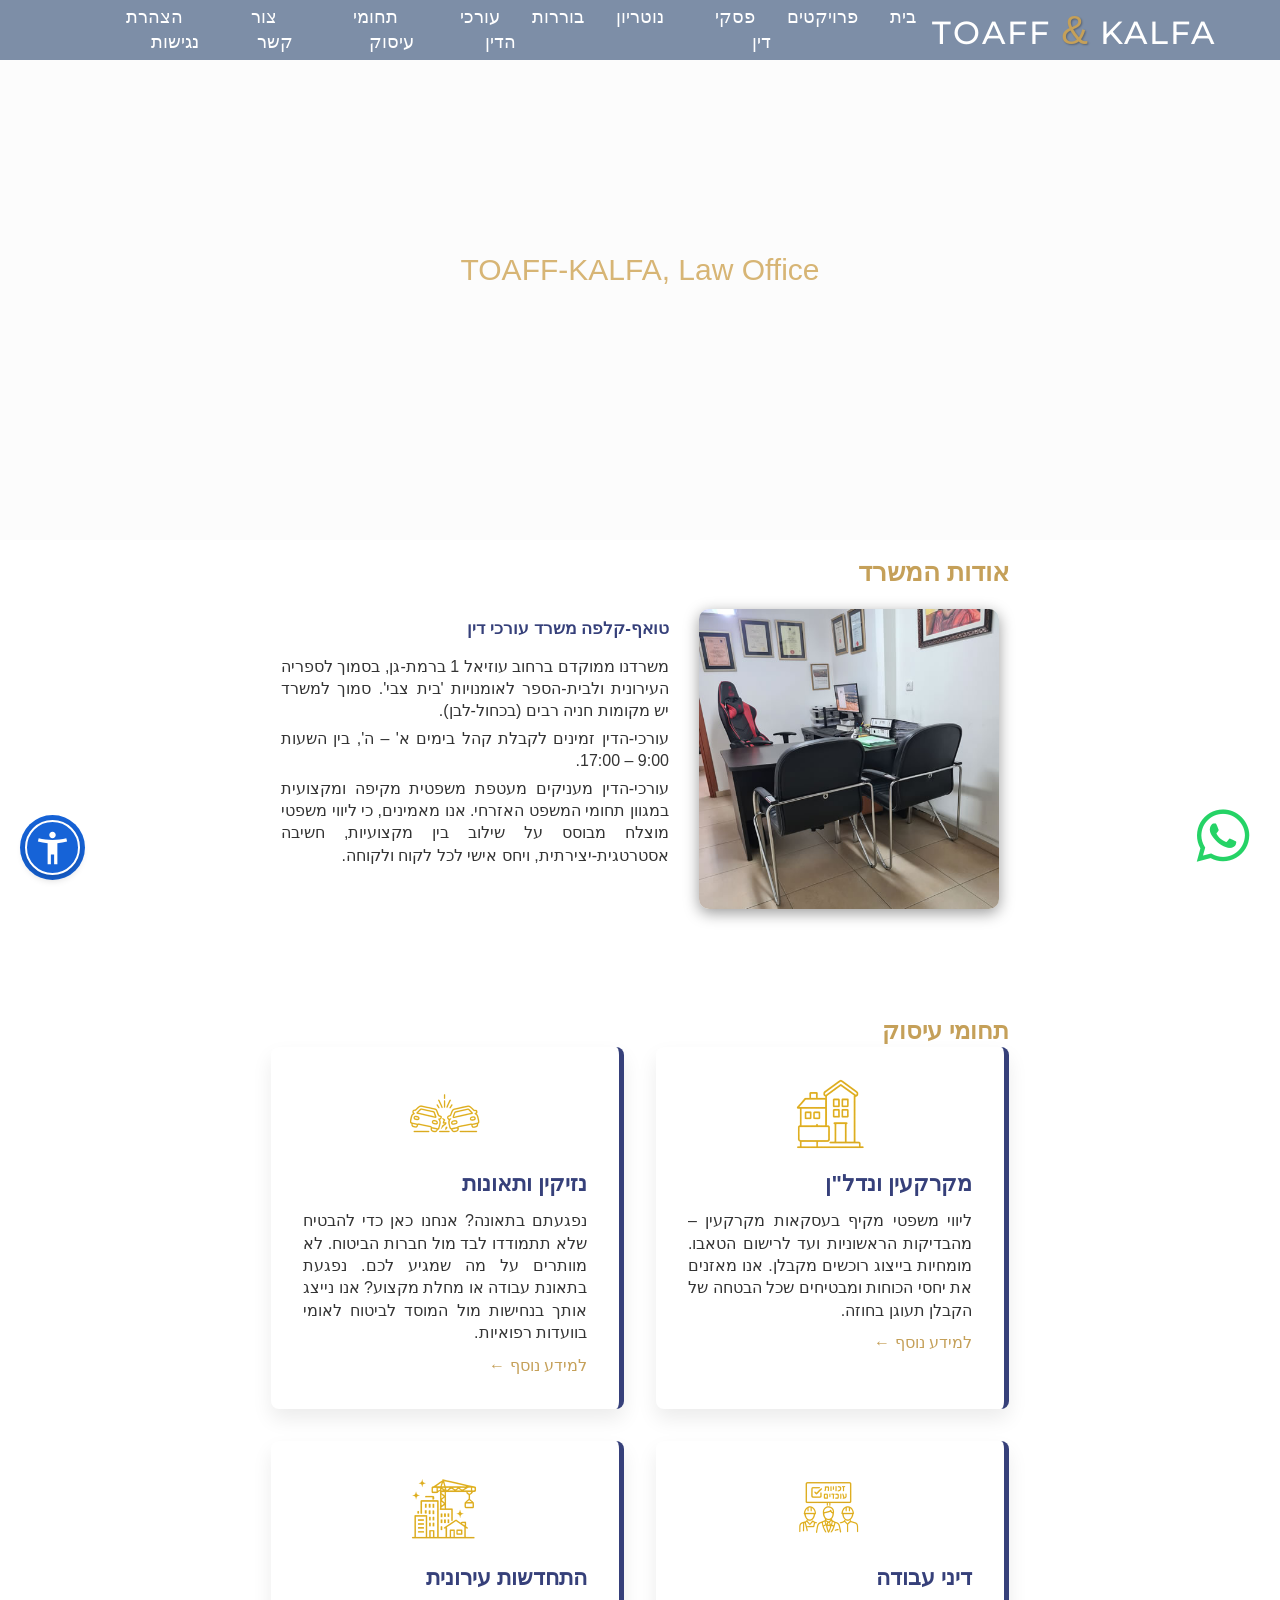
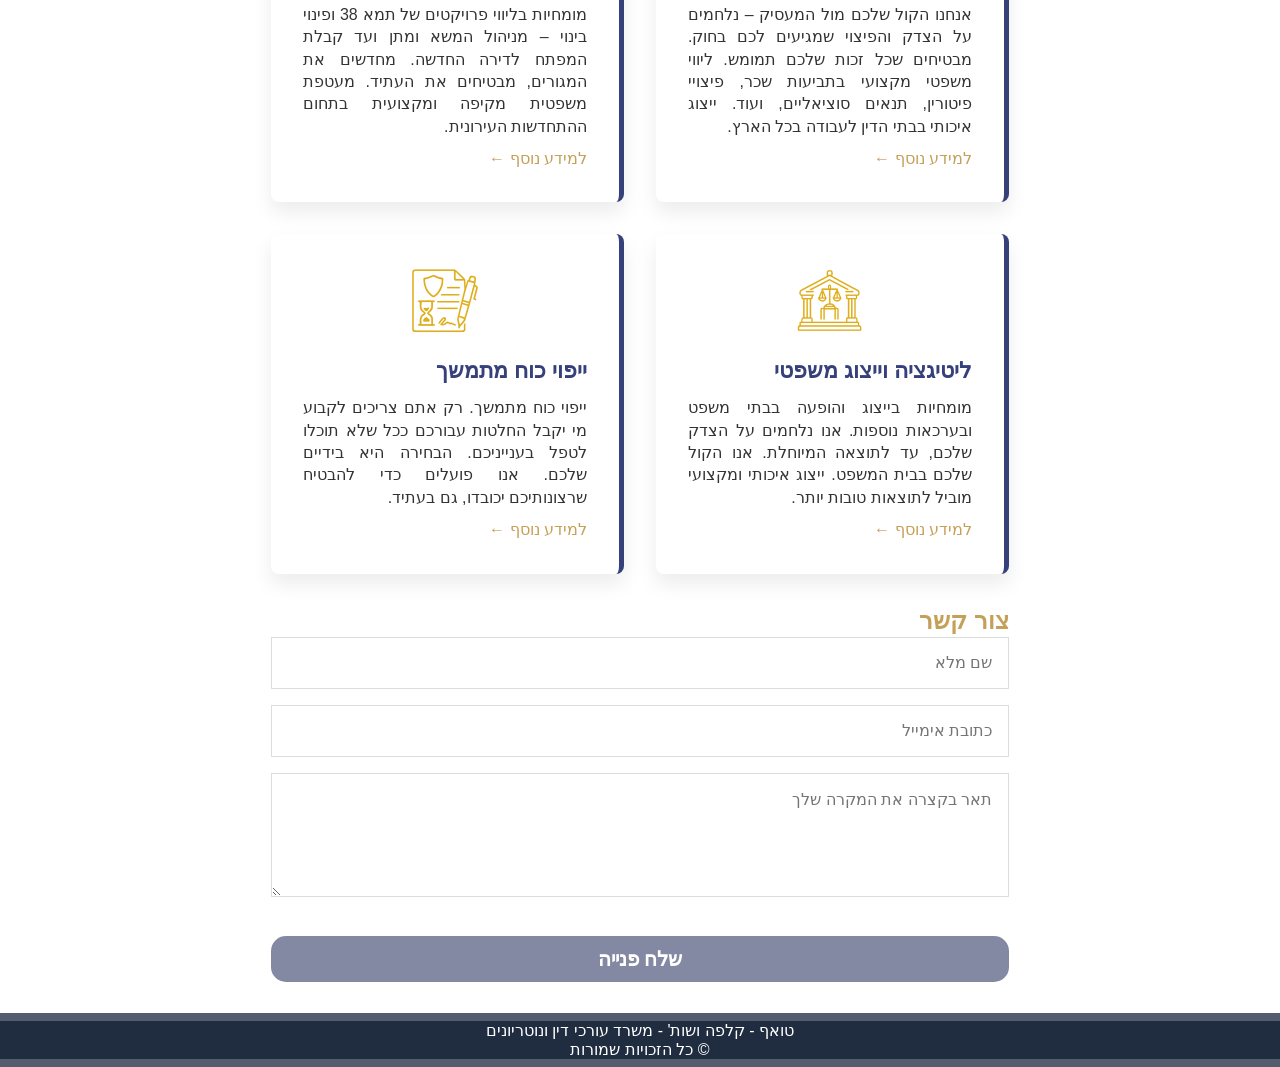
<file: index.html>
<!DOCTYPE html>
<html lang="he" dir="rtl">

<head>
  <title>עורך דין יעקב עופר קלפה עורך דין גיל טואף</title>
  <meta charset="UTF-8" />
  <meta name="viewport" content="width=device-width, initial-scale=1.0" />
  <meta name="robots" content="index, follow" />
  <meta name="description"
    content="עורך דין יעקב עופר קלפה מייצג לקוחות בהסכם מכר, מכירה או קנית דירת מגורים, תמא 38, פינוי בינוי, התחדשות עירונית, תאונות דרכים, ליקויי בנייה, יפוי כח מתמשך, חדלות פירעון" />
  <meta name="template" content="עורך דין יעקב עופר קלפה" />
  <meta property="og:title" content="עורך דין יעקב עופר קלפה ועורך דין גיל טואף" />
  <link rel="canonical" href="https://www.kalfa-toaff.com/" />
  <meta property="og:url" content="https://www.kalfa-toaff.com/" />
  <meta property="og:description"
    content="צור קשר עם משרד עורכי הדין יעקב עופר קלפה ועורך דין גיל טואף לקביעת פגישת ייעוץ" />
  <link href="https://fonts.googleapis.com/css2?family=Montserrat:wght@300;600&display=swap" rel="stylesheet" />
  <link rel="stylesheet" href="https://cdnjs.cloudflare.com/ajax/libs/font-awesome/6.0.0/css/all.min.css" />
  <link rel="icon" href="images\icon-1.ico">
  <link rel="stylesheet" href="style.css" />
  <link rel="stylesheet" href="popup.css" />
  <script src="script.js" defer></script>
  <script src="widget.js" defer></script>
</head>

<body>
  <nav class="navbar">
    <div class="container">
      <a href="#" class="logo">TOAFF<span class="logo_span">&</span>KALFA</a>
      <ul class="nav-links" id="navLinks">
        <li><a href="#content-display" data-section="about">בית</a></li>
        <li>
          <a href="#content-display" data-section="projects">פרויקטים</a>
        </li>
        <li>
          <a href="#content-display" data-section="decisions">פסקי דין</a>
        </li>
        <li>
          <a href="#content-display" data-section="notary">נוטריון</a>
        </li>
        </li>
        <li> <a href="#content-display" data-section="arbitration">בוררות</a>
        </li>
        <li><a href="#lawyers" data-section="lawyers">עורכי הדין</a></li>
        <li><a href="#services">תחומי עיסוק</a></li>
        <li><a href="#contact">צור קשר</a></li>
        <li>
          <a href="#content-display" data-section="accessibilityStatement">הצהרת נגישות</a>
        </li>
      </ul>
      <div class="burger" id="burger" aria-label="תפריט ניווט" role="button">
        <div class="line1"></div>
        <div class="line2"></div>
        <div class="line3"></div>
      </div>
    </div>
  </nav>

  <header class="main-header" id="home">
    <video autoplay muted loop playsinline class="bg-video">
      <source src="images/header-dynamic.mp4" type="video/mp4" />
    </video>
    <div class="overlay"></div>
    <div class="header-text">
      <p class="header-office">TOAFF-KALFA, Law Office</p>
    </div>
  </header>

  <!-- end of new header with video -->
  <main>
    <div class="container2" id="content-display">
      <h1 id="content-title"></h1>
      <div id="content-body"></div>
    </div>
    <section class="services" id="services">
      <div class="container">
        <h1 class="section-title">תחומי עיסוק</h1>
        <div class="service-grid">
        </div>
      </div>
    </section>
    <section class="contact" id="contact">
      <div class="container">
        <h1>צור קשר</h1>
        <!-- new form from formspree.io-->
        <form id="contact-form" action="https://formspree.io/f/xgoenqdd" method="POST">
          <input type="text" name="name" placeholder="שם מלא" required />
          <input type="email" name="email" placeholder="כתובת אימייל" required />

          <textarea name="message" placeholder="תאר בקצרה את המקרה שלך" rows="5"></textarea>

          <button type="submit" class="btn-primary">שלח פנייה</button>
        </form>
      </div>
    </section>
    <!--Create whatsap button-->
    <div class="whatsap-btn-container">
      <a href="http://wa.me/972526655323" class="whatsapp-btn"><i class="fa-brands fa-whatsapp"></i></a>
    </div>
    <!--End whatsap button-->
  </main>
  <footer>
    <p class="footer">טואף - קלפה ושות' - משרד עורכי דין ונוטריונים</p>
    <p class="footer">&copy כל הזכויות שמורות</p>
  </footer>
  <!--הוספת קוד ה-overlay-->
  <div id="popupOverlay" class="popup-overlay">
    <div class="popup-container">
      <span class="close-btn" onclick="closePopup()">&times;</span>
      <div class="popup-header">
        <img src="images/logo.jpg">
      </div>
      <p class="title-1" id="popupTitle">נפגעת בתאונת דרכים?</p>
      <div class="list">
        <ul class="square-list" id="popupList">
          <li id="line1">האם התאונה היתה תאונת עבודה?</li>
          <li id="line2">האם הובהלת לבי"ח באמבולנס?</li>
          <li id="line3">האם אושפזת בבית חולים?</li>
        </ul>
      </div>
      <p class="title-2" id="popupTitle2">כל פרט חשוב!</p>
      <div class="contact-title">
        <p class="title-3">נא השאר פרטים</p>
      </div>
      <div class="contact-us">
        <form id="popup-form" action="https://formspree.io/f/xgoenqdd" method="POST">
          <input type="text" name="name" placeholder="שם מלא" required />
          <input type="email" name="email" placeholder="כתובת אימייל" required />
          <textarea name="message" placeholder="תאר בקצרה את המקרה שלך" rows="3"></textarea>
          <button type="submit" class="btn">לפגישת ייעוץ</button>
        </form>
      </div>
    </div>
  </div>
  <!--סיום קוד ה-overlay-->

  <script>
    // מבטיח שהדף ייפתח בראש העמוד בכל טעינה
    window.onload = function () {
      setTimeout(function () {
        window.scrollTo(0, 0);
      }, 10); // השהייה קלה מאוד כדי לוודא שהדף נטען
    };
  </script>
</body>

</html>
</file>
<file: style.css>
/* --- 1. הגדרות בסיס --- */
* {
  margin: 0;
  padding: 0;
  box-sizing: border-box;
  font-family: "Segoe UI", Arial, sans-serif;
}

html {
  scroll-padding-top: 80px;
  scroll-behavior: smooth;
}

body {
  line-height: 1.4;
  color: #333333;
  overflow-x: hidden;
}

/* --- 2. תבניות וקונטיינרים --- */
.container,
.container2 {
  width: 60%;
  margin: auto;
  padding: 15px;
  text-align: justify;
  transition: 0.3s;
}

.container2 {
  margin-top: 5px; /* צמצום קל מלמעלה */
  margin-bottom: 10px; /* צמצום משמעותי מלמטה (היה 25px) */
  padding-top: 10px; /* הוספת פאדינג פנימי קטן במקום מרג'ין חיצוני */
  padding-bottom: 10px;
  box-shadow: 0 4px 12pgx rgba(0, 0, 0, 0.05); /* צל עדין יותר שתופס פחות "נפח" ויזואלי */
  text-align: justify;
}

.container2:hover {
  transform: translateY(-5px);
}

.container2 h1,
.container2 h2 {
  margin-top: 0;
  margin-bottom: 8px;
  font-size: 1.6rem; /* הקטנה קלה כדי לחסוך גובה */
}

.container2 p {
  margin-bottom: 5px; /* צמצום המרווח בין שורות הטקסט */
}

.container-login {
  display: flex;
  margin: auto;
  text-align: center;
  align-items: center;
  width: 500px;
  margin-top: 300px;
}

/*login box*/
.login-box {
  margin: auto;
  background: white;
  padding: 30px;
  border-radius: 12px;
  box-shadow: 0 4px 15px rgba(0, 0, 0, 0.3);
  width: 500px;
}
/*end login box*/

.admin-title {
  font-size: 1.5rem;
  font-weight: bold;
  text-align: center;
  color: #c5a059;
  margin: 0;
}

.error {
  color: red;
  font-size: 14px;
  margin-top: 10px;
  display: none;
}

/* --- 3. כותרות וטקסט --- */
h1 {
  color: #c5a059;
  margin: 0;
}
h2 {
  color: #c5a059;
  font-size: 50px;
}
h3 {
  text-align: right; /* מיישר את הטקסט לימין */
  direction: rtl;
  color: #36407a;
  font-size: 17px;
  font-weight: 600;
  margin-top: 8px;
  margin-bottom: 15px;
}
h4 {
  color: #36407a;
  font-size: 22px;
  font-weight: bold;
  margin-bottom: 10px;
}
p {
  text-align: justify;
}

.phone,
.sub-logo {
  font-family: "Quicksand", sans-serif;
  font-size: 25px;
  font-weight: bold;
  text-align: center;
}
.phone {
  color: #dab776;
}
.sub-logo {
  color: #36407a;
}

.phone-icon {
  width: 40px;
  height: 40px;
  vertical-align: middle;
  margin-left: 8px;
}

/* --- 4. סרגל ניווט (Navbar) --- */
.navbar {
  background-color: rgba(41, 69, 110, 0.6);
  color: #fff;
  position: fixed;
  width: 100%;
  z-index: 1000;
  font-size: large;
}

.navbar .container {
  display: flex;
  justify-content: space-between;
  align-items: center;
  width: 90%;
  height: 60px;
  padding: 0;
}

.logo {
  font-family: "Montserrat", sans-serif;
  text-decoration: none;
  font-size: 32px;
  letter-spacing: 2px;
  color: #ffffff;
  font-weight: 500;
  text-transform: uppercase;
  transition: 0.3s;
}

.logo:hover {
  color: #e0e0e0;
}

.logo_span {
  font-size: 40px;
  color: #c5a059;
  margin: 0 10px;
  text-shadow: 1px 1px 2px rgba(0, 0, 0, 0.3);
}

.nav-links {
  display: flex;
  list-style: none;
}

.nav-links li a {
  color: #fff;
  text-decoration: none;
  padding: 0.5rem 1rem;
  transition: 0.3s;
}

.nav-links li a:hover {
  color: #c5a059;
}

.burger {
  display: none;
  cursor: pointer;
  z-index: 1010;
}

.burger div {
  width: 25px;
  height: 3px;
  background: white;
  margin: 5px;
  transition: 0.3s;
}

/* --- 5. Header & Hero --- */
.main-header {
  position: relative;
  height: 60vh;
  overflow: hidden;
  display: flex;
  align-items: center;
  justify-content: center;
  color: white;
}

.bg-video {
  position: absolute;
  top: 50%;
  left: 50%;
  transform: translate(-50%, -50%);
  min-width: 100%;
  min-height: 100%;
  object-fit: cover;
  z-index: -1;
}

.overlay {
  position: absolute;
  top: 0;
  left: 0;
  width: 100%;
  height: 100%;
  background: rgba(0, 0, 0, 0.01);
  z-index: 0;
}

.header-office {
  font-family: "Quicksand", sans-serif;
  font-size: 30px;
  color: #dab776;
  z-index: 1;
}

button {
  width: 100%;
  padding: 12px;
  background-color: #007bff;
  color: white;
  border: none;
  border-radius: 6px;
  cursor: pointer;
  font-size: 16px;
  font-weight: bold;
  transition: background 0.3s;
}

/* --- 6. כפתורים ושירותים --- */
.btn-primary {
  background-color: rgba(24, 33, 81, 0.53);
  color: #fff;
  padding: 0.7rem 2.5rem;
  text-decoration: none;
  display: inline-block;
  margin: 1rem 0;
  border-radius: 15px;
  border: none;
  font-size: 20px;
  font-weight: bold;
  transition: 0.3s;
}

.btn-primary:hover {
  background-color: rgba(24, 33, 81, 0.93) !important;
  color: #c5a059 !important;
  box-shadow: 0 4px 15px rgba(0, 0, 0, 0.2);
}

.service-grid {
  display: grid;
  grid-template-columns: repeat(auto-fit, minmax(280px, 1fr));
  gap: 2rem;
}

.service-card {
  position: relative;
  background: #fff;
  padding: 2rem;
  border-right: 5px solid #36407a;
  border-radius: 8px;
  box-shadow: 0 10px 20px rgba(0, 0, 0, 0.08);
  transition: 0.3s;
  line-height: 1.4;
}

.service-card:hover {
  transform: translateY(-8px);
  box-shadow: 0 15px 30px rgba(0, 0, 0, 0.15);
  border-right-color: #c5a059;
}

.service-card a {
  color: #c5a059;
  text-decoration: none;
  display: inline-block;
  margin-top: 10px;
}

.service-card a::after {
  content: "";
  position: absolute;
  top: 0;
  left: 0;
  right: 0;
  bottom: 0;
  z-index: 1;
}

/* --- 7. תוכן דינמי (Content Wrapper) --- */
.content-wrapper {
  display: flex;
  flex-direction: row-reverse;
  align-items: flex-start;
  gap: 30px;
  padding: 10px;
}

.content-text {
  flex: 2;
  text-align: justify;
  line-height: 1.4;
}
.content-side-images {
  flex: 0 0 300px;
  display: flex;
  flex-direction: column;
  gap: 20px;
}
.dynamic-img {
  width: 300px;
  height: 300px;
  object-fit: contain;
  border-radius: 10px;
  box-shadow: 0 4px 15px rgba(0, 0, 0, 0.4);
  display: block;
}

.content-row {
  display: flex;
  flex-direction: row-reverse; /* שומר על תמונה בימין */
  gap: 30px;
  align-items: flex-start;
  padding-bottom: 30px;
  margin-bottom: 30px;
  border-bottom: 1px solid #f0f0f0; /* קו מפריד עדין בין פריטים */
}

.content-row:last-child {
  border-bottom: none; /* מסיר את הקו בפריט האחרון */
}

.content-wrapper {
  display: block; /* משנים מ-flex ל-block כי השורות עצמן הן ה-flex */
  width: 100%;
}

input,
textarea {
  width: 100%;
  padding: 1rem;
  margin-bottom: 1rem;
  border: 1px solid #ddd;
  text-align: right;
  font-size: 1rem;
}

footer,
.footer {
  background-color: rgba(10, 25, 47, 0.7);
  color: white;
  padding: 0.5rem 0;
  text-align: center;
  line-height: 0.2;
}

/*start whatsapp*/
.whatsap-btn-container {
  position: fixed;
  right: 30px;
  opacity: 0;
  bottom: 20px; /* נקודת ההתחלה - קצת יותר גבוה ממה שהיה */
  padding: 0px;
  z-index: 9999; /* חשוב מאוד! כדי שלא ייעלם מאחורי ה-Footer */
  animation: fade-up 1000ms forwards;
  animation-delay: 1500ms; /* השהיה קלה כדי שהאתר ייטען קודם */
}

@keyframes fade-up {
  from {
    opacity: 0;
    transform: translateY(50px); /* מתחיל 50 פיקסלים מתחת למיקום הסופי */
  }
  to {
    opacity: 1;
    transform: translateY(0); /* מגיע למיקום המדויק שהגדרנו ב-bottom */
  }
}
.service-icon-container {
  height: 70px; /* גובה מקסימלי לאייקון */
  display: flex;
  justify-content: center;
  align-items: center;
  margin-bottom: 20px;
}

.service-icon-img {
  max-height: 100%;
  max-width: 80px; /* רוחב מקסימלי */
  object-fit: contain; /* שומר על פרופורציות בלי להימתח */
}

@keyframes fade-up {
  0% {
    opacity: 0;
    transform: translateY(30px); /* מתחיל נמוך יותר */
  }
  100% {
    opacity: 1;
    transform: translateY(0); /* חוזר למקום המקורי */
  }
}

.whatsap-btn-container .whatsapp-btn {
  font-size: 60px;
  color: #25d366;
  display: inline-block;
  transition: all 400ms;
}

.whatsap-btn-container .whatsapp-btn:hover {
  transform: scale(1.2);
}

/*end whatsapp*/

/* --- 9. התאמות למדיה (Media Queries) --- */

@media (max-width: 1024px) {
  .container,
  .container2 {
    width: 90%;
  }

  .container-login {
    width: 90%;
    margin: 0;
  }

  .main-header {
    height: 50vh;
    min-height: 300px;
  }

  .login-box {
    width: 90%;
    margin: 0;
  }
}

@media (max-width: 768px) {
  .container2 {
    padding: 6px;
  }
  .content-row {
    flex-direction: column; /* תמונה מעל טקסט במובייל */
    text-align: right;
  }

  .content-text {
    text-align: right; /* שומר על יישור לימין בטקסט עצמו */
    width: 100%;
  }
  .content-img-box {
    width: 100%;
    margin-top: 20px; /* רווח בין הטקסט לתמונה */
  }
  .dynamic-img {
    max-width: 100%;
    height: auto;
  }
  .service-grid {
    grid-template-columns: 1fr;
    gap: 15px;
  }

  .content-side-images {
    width: 100%;
    max-width: 300px; /* שלא תהיה ענקית במובייל */
    margin-bottom: 20px;
  }
  /* טקסטים וכותרות */
  h2 {
    font-size: 32px;
  }
  h1 {
    font-size: 26px !important;
  }
  .logo {
    font-size: 22px;
  }
  .logo_span {
    font-size: 28px;
    margin: 0 5px;
  }
  .phone,
  .sub-logo {
    font-size: 20px;
  }
  p {
    text-align: justify;
    font-size: 16px;
    line-height: 1.5;
  }
  .header-office {
    font-size: 22px;
    text-align: center;
    padding: 0 10px;
  }

  /* תפריט המבורגר */
  .burger {
    display: block;
  }
  .nav-links {
    position: fixed;
    right: 0;
    top: 0;
    /* הגדרת גובה חכמה */
    height: 100vh;
    height: 100dvh;
    width: 250px;
    background-color: rgba(71, 81, 138, 0.93);
    flex-direction: column;
    padding: 80px 20px 20px; /* הגדלתי מעט את ה-padding העליון כדי שלא יסתיר את ה-X או הלוגו */
    gap: 10px;
    transform: translateX(100%);
    transition: transform 0.5s ease-in;
    border-bottom-left-radius: 20px;
    box-shadow: -5px 5px 15px rgba(0, 0, 0, 0.2);
    /* מאפשר גלילה בתוך התפריט אם הוא ארוך מדי */
    overflow-y: auto;
  }
  .nav-active {
    transform: translateX(0%) !important;
  }

  .nav-links li a {
    display: block;
    padding: 12px 15px;
    background-color: rgba(9, 15, 94, 0.54);
    border: 1px solid rgba(227, 194, 133, 0.3);
    border-radius: 8px;
    text-align: center;
    font-size: 1rem;
  }

  /* כפתורים ושירותים */
  .btn-primary {
    width: 100%;
    padding: 1rem;
    font-size: 18px;
  }
  .service-grid {
    grid-template-columns: 1fr;
    gap: 1.2rem;
  }
  .service-card {
    padding: 1.5rem;
    border-right-width: 4px;
    background: #fdfdfd;
    border-radius: 4px;
    opacity: 0; /* מתחיל שקוף */
    animation: fade-up 0.8s ease forwards;
  }
  .service-card h4 {
    font-size: 1.2rem;
  }
  .service-card p {
    font-size: 0.95rem;
    text-align: justify;
  }

  /* תוכן ופוטר */
  .content-wrapper {
    flex-direction: column;
  }
  .content-side-images {
    width: 100%;
    flex: none;
  }
  .footer {
    background-color: rgba(10, 25, 47, 0.98);
  }

  /* אנימציה להפיכת פסי ההמבורגר ל-X */
  .toggle .line1 {
    transform: rotate(-45deg) translate(-5px, 6px);
  }

  .toggle .line2 {
    opacity: 0; /* הפס האמצעי נעלם */
  }

  .toggle .line3 {
    transform: rotate(45deg) translate(-5px, -6px);
  }

  .container-login {
    width: 90%;
    margin: 0;
  }
  .login-box {
    width: 90%;
    margin: 0;
  }
}
</file>
<file: popup.css>
* {
  margin: 0;
  padding: 0;
}
*,
*:before,
*:after {
  box-sizing: border-box;
}
/* --- 1. שכבת הרקע --- */
.popup-overlay {
  position: fixed;
  padding: 15px;
  top: 0;
  left: 0;
  width: 100%;
  height: 100%;
  background-color: rgba(0, 0, 0, 0.6);
  display: flex;
  justify-content: center;
  align-items: center;
  z-index: 10000;
  visibility: hidden;
  opacity: 0;
  transition: all 0.3s ease;
}

.popup-overlay.active {
  visibility: visible;
  opacity: 1;
}

/* --- 2. חלון קטן וממוקד --- */
.popup-container {
  width: 100%;
  max-width: 420px; /* צר יותר למראה נקי */
  max-height: 90vh;
  overflow-y: auto; /* מוסיף גלילה פנימית אם התוכן ארוך מדי */
  padding: 15px 15px;
  margin: 0;
  background: #fff;
  border-radius: 12px;
  position: relative;
  box-shadow: 0 10px 30px rgba(0, 0, 0, 0.2);
  direction: rtl;
  -webkit-overflow-scrolling: touch; /* גלילה חלקה באייפון */
}

/* --- 3. כפתור סגירה X --- */
.close-btn {
  /* מידות וצורה */
  width: 32px;
  height: 32px;
  border-radius: 50%;

  /* תצוגת ה-X במרכז */
  display: flex;
  align-items: center;
  justify-content: center;

  /* עיצוב ויזואלי */
  background-color: #7e7a7a; /* צבע רקע העיגול */
  color: #fff; /* צבע ה-X */
  border: none;
  cursor: pointer;
  font-size: 24px; /* גודל ה-X */
  font-family: Arial, sans-serif;
  line-height: 0; /* מונע מה-X לזוז למטה */

  /* מעבר חלק */
  transition: all 0.3s ease;
  outline: none;
}

/* אפקט במעבר עכבר */
.close-btn:hover {
  background-color: #c5a059;
  transform: scale(1.1); /* הגדלה קלה */
}

/* --- 4. כותרת עליונה קומפקטית --- */
.popup-header {
  width: 100%;
  height: auto;
  border-radius: 7px 7px 7px 7px; /* פינות מעוגלות  */
  overflow: hidden; /* דואג שהתמונה לא תסתיר את הקימור */
  display: flex; /* אם תרצה לשים טקסט על התמונה בעתיד */
}

.popup-header img {
  width: 100%;
  max-width: 100%;
  height: block;
  /*box-shadow: 0px 10px 20px rgba(0, 0, 0, 0.2);*/
  border-radius: 10px;
}

/* --- 5. תוכן מרכזי --- */
.title-1 {
  font-size: 1.6rem;
  font-weight: bold;
  color: #c5a059;
  margin: 0;
}
.title-2 {
  font-size: 1.6rem;
  font-weight: bold;
  color: #1d527c;
  margin-top: 5px;
  margin: 0;
}
.title-3 {
  text-align: center;
  font-size: 1.6rem;
  font-weight: bold;
  color: #c5a059;
  margin-top: 5px;
  margin: 0;
}

.list {
  list-style-type: none; /* מבטל את הריבועים הרגילים */
  padding-right: 0; /* מאפס ריווח (חשוב ב-RTL) */
  margin: 5px 0;
}

.list li {
  color: #1d527c;
  font-size: 1.2rem;
  font-weight: 400;
  position: relative;
  padding-right: 20px; /* יוצר מקום לריבוע בצד ימין */
  list-style: none;
  margin-bottom: 5px;
}

.list li::before {
  content: ""; /* חובה כדי שהאלמנט יופיע */
  position: absolute;
  right: 0; /* מצמיד לימין בגלל ה-RTL */
  top: 50%;
  transform: translateY(-50%); /* ממרכז אנכית מול הטקסט */

  /* עיצוב הריבוע */
  width: 10px;
  height: 10px;
  background-color: #c5a059; /* הצבע שרצית */
  border-radius: 2px; /* פינות מעוגלות קצת למראה מודרני */
}

/* --- 6. טופס צור קשר קטן --- */
.contact-us {
  padding: 10px;
  background-color: rgba(150, 154, 161, 0.5);
  border-radius: 15px;
}

.contact-title {
  text-align: center;
  font-size: 1rem;
}
.contact-title h1 {
  text-align: center;
  font-size: 1.6rem;
  font-weight: 500;
}

/* עיצוב ה-Placeholder (הטקסט הרמז) */
#popup-form input::placeholder,
#popup-form textarea::placeholder {
  color: #9ca3a8; /* אפור כהה וברור לקריאה */
  opacity: 1; /* ביטול שקיפות בדפדפנים כמו פיירפוקס */
  font-size: 1.2rem; /* הגדלה קלה לטובת קהל מבוגר */
  font-weight: 400;
  margin: 0;
}

/* עיצוב השדות עצמם לשיפור חווית המשתמש */
#popup-form input,
#popup-form textarea {
  width: 100%; /* פריסה מלאה */
  padding: 8px; /* ריווח פנימי שנותן אוויר לטקסט */
  margin-bottom: 10px; /* רווח בין שדה לשדה */
  border: 1px solid #ccc;
  border-radius: 4px; /* עיגול פינות עדין */
  box-sizing: border-box; /* למניעת חריגה מהשוליים */
  text-align: right; /* יישור לימין עבור עברית */
}

/* עיצוב הכפתור החדש שלך */
#popup-form .btn {
  width: 100%;
  padding: 15px;
  background-color: #1a4a73; /* הצבע הכחול מהלוגו */
  color: white;
  border: none;
  border-radius: 10px;
  font-size: 1.3rem;
  cursor: pointer;
  transition: background 0.3s;
}

#popup-form .btn:hover {
  background-color: #042440; /* אפקט מעבר עכבר */
  color: #c5a059;
}
/*סיום עיצוב קוביית השליחה*/

/* --- התאמות ספציפיות למסכים קטנים מאוד --- */
@media (max-width: 480px) {
  .popup-container {
    padding: 10px;
    width: 100%;
  }
  .popup-header {
    margin: 0;
    padding: 0;
  }
  .popup-header img {
    margin: 0;
    padding: 0;
  }

  .contact-us {
    padding: 10px;
    width: 100%;
  }
  .contact-title {
    font-size: 1rem;
  }
  .contact-title h1 {
    font-size: 1rem;
    font-weight: 300;
  }
  .title-1 {
    font-size: 1.3rem;
    margin: 0;
  }
  .title-2 {
    font-size: 1.3rem;
    margin: 0;
  }
  .title-3 {
    font-size: 1.3rem;
    margin: 0;
  }
  .list li::before {
    display: none; /* מבטל את הריבוע */
  }

  .list li {
    font-size: 1rem;
    padding-right: 0; /* אם היה רווח לצד הריבוע, כדאי לאפס אותו במובייל */
    list-style: none; /* מוודא שגם הנקודות המקוריות לא מופיעות */
  }
  #popup-form input::placeholder,
  #popup-form textarea::placeholder {
    font-size: 1rem;
  }
  #popup-form .btn {
    font-size: 1rem;
    padding: 7px;
  }
}
</file>
